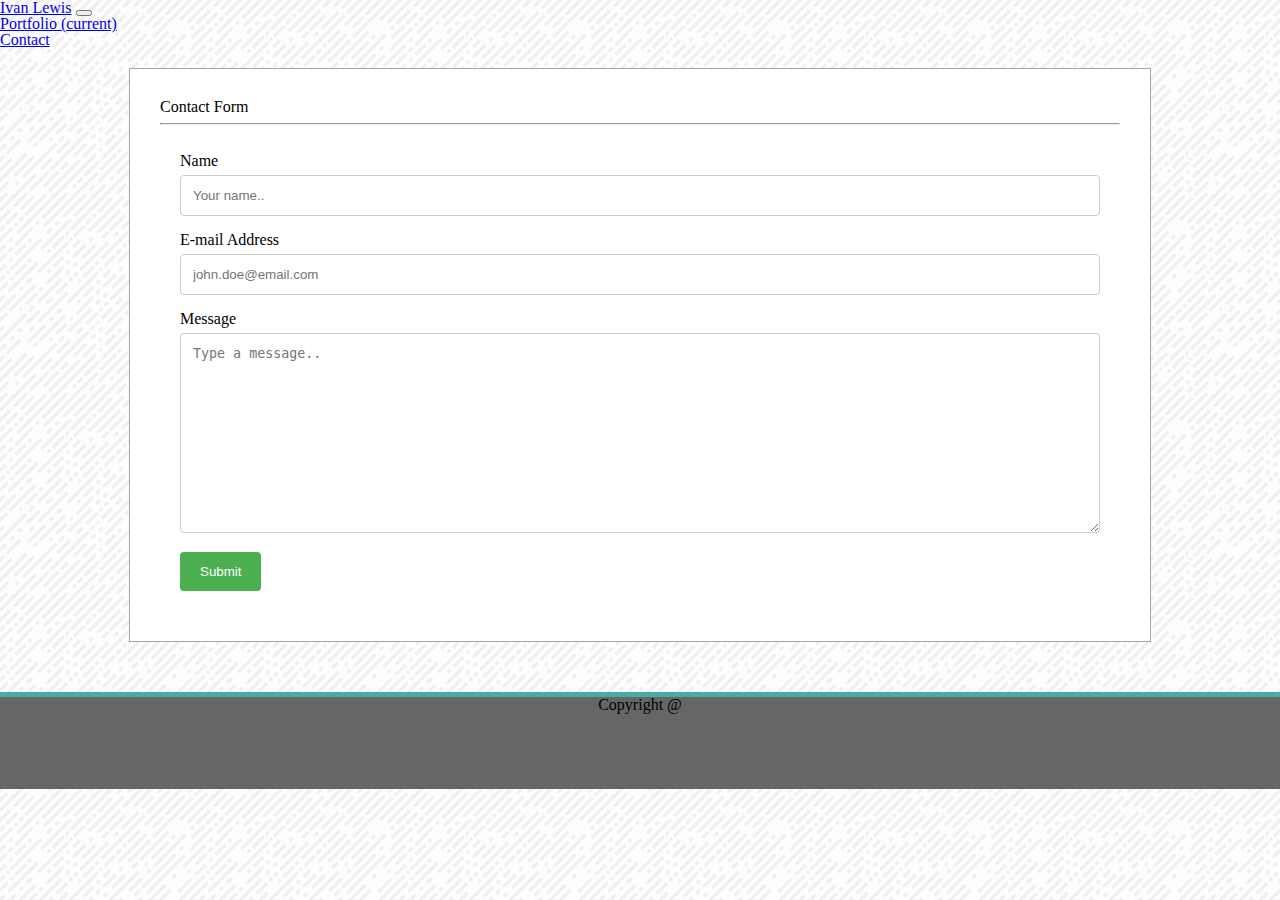
<file: contact.html>
<!doctype html>
<html lang="en">

<head>
    <!-- Required meta tags -->
    <meta charset="utf-8">
    <meta name="viewport" content="width=device-width, initial-scale=1, shrink-to-fit=no">

    <link rel="stylesheet" type="text/css" href="Assets/reset.css">
    <!-- Bootstrap CSS -->
    <link rel="stylesheet" href="https://stackpath.bootstrapcdn.com/bootstrap/4.1.1/css/bootstrap.min.css" integrity="sha384-WskhaSGFgHYWDcbwN70/dfYBj47jz9qbsMId/iRN3ewGhXQFZCSftd1LZCfmhktB"
        crossorigin="anonymous">
    <link rel="stylesheet" type="text/css" href="Assets/styles.css">


    <title>Ivan' Bootstrap</title>
</head>

<body>
    <nav class="navbar navbar-expand-md navbar-dark bg-dark">

        <a class="navbar-brand" href="index.html">Ivan Lewis</a>
        <button class="navbar-toggler" type="button" data-toggle="collapse" data-target="#navbarSupportedContent" aria-controls="navbarSupportedContent"
            aria-expanded="false" aria-label="Toggle navigation">
            <span class="navbar-toggler-icon"></span>
        </button>

        <div class="collapse navbar-collapse" id="navbarSupportedContent">
            <ul class="navbar-nav mr-auto">
                <li class="nav-item active">
                    <a class="nav-link" href="portfolio.html">Portfolio
                        <span class="sr-only">(current)</span>
                    </a>
                </li>
                <li class="nav-item">
                    <a class="nav-link" href="contact.html">Contact</a>
                </li>
            </ul>
        </div>
    </nav>

    <section class="contentarea">
        <h1>Contact Form</h1>
        <hr>
        <div class="container">
            <form action="/action_page.php">
                <label for="name">Name</label>
                <input type="text" id="name" name="name" placeholder="Your name..">

                <label for="email">E-mail Address</label>
                <input type="text" select id="email" name="email" placeholder="john.doe@email.com">

                <label for="message">Message</label>
                <textarea id="message" name="message" placeholder="Type a message.." style="height:200px"></textarea>

                <input type="submit" value="Submit">
            </form>
        </div>
    </section>

    <footer>
            Copyright @
    </footer>


    <!-- Optional JavaScript -->
    <!-- jQuery first, then Popper.js, then Bootstrap JS -->
    <script src="https://code.jquery.com/jquery-3.3.1.slim.min.js" integrity="sha384-q8i/X+965DzO0rT7abK41JStQIAqVgRVzpbzo5smXKp4YfRvH+8abtTE1Pi6jizo"
        crossorigin="anonymous"></script>
    <script src="https://cdnjs.cloudflare.com/ajax/libs/popper.js/1.14.3/umd/popper.min.js" integrity="sha384-ZMP7rVo3mIykV+2+9J3UJ46jBk0WLaUAdn689aCwoqbBJiSnjAK/l8WvCWPIPm49"
        crossorigin="anonymous"></script>
    <script src="https://stackpath.bootstrapcdn.com/bootstrap/4.1.1/js/bootstrap.min.js" integrity="sha384-smHYKdLADwkXOn1EmN1qk/HfnUcbVRZyYmZ4qpPea6sjB/pTJ0euyQp0Mk8ck+5T"
        crossorigin="anonymous"></script>
</body>

</html>
</file>
<file: Assets/styles.css>
body{
    background: url(images/funky-lines.png);
    background-color: #fff;
    width: 100%;
    margin: 0px;
    padding: 0px;
}

.contentarea{
    width: 960px;
    margin: 20px auto;
    padding: 30px;
    background-color: #ffffff;
    border:1px; 
    border-style:solid; 
    border-color:#a7a7a7; 
    overflow: auto;
}

/* Index Page */
img{
    float: left;
    padding: 20;
}

P{
    font-family: 'Arial', 'Helvetica Neue',
    Helvetica, sans-serif;
    font-size: 18px;
    line-height: 34px;
    color: #777;
    margin-right: 10px;
}

/* Portfolio */
.imageContainer {
    width: 273px;
    overflow: auto;
    position: relative;
    float: left;
    margin: 20px 0 20px;
}

  .pageImages {
    float: left;
    height: 177px;
    width: 240px;
    margin-top: 10px;
    margin-right: 25px;
}

.imageContainer h3 {
    font-family: 'Georgia', Times, 'Times New Roman', serif;
    border-bottom: 0;
    text-align: center;
    position: absolute;
    bottom: 20px;
    padding: 10px;
    width: 230px;
    line-height: 30px;
    margin-bottom: 0;
    font-weight: 500;
    font-size: 20px;
    background-color: #4aaaa5;
    color: #ffffff;
}

/* Contact Form */
/* Style inputs with type="text", select elements and textareas */
input[type=text], select, textarea {
    width: 100%; /* Full width */
    padding: 12px; /* Some padding */  
    border: 1px solid #ccc; /* Gray border */
    border-radius: 4px; /* Rounded borders */
    box-sizing: border-box; /* Make sure that padding and width stays in place */
    margin-top: 6px; /* Add a top margin */
    margin-bottom: 16px; /* Bottom margin */
    resize: vertical /* Allow the user to vertically resize the textarea (not horizontally) */
}

/* Style the submit button with a specific background color etc */
input[type=submit] {
    background-color: #4CAF50;
    color: white;
    padding: 12px 20px;
    border: none;
    border-radius: 4px;
    cursor: pointer;
}

/* When moving the mouse over the submit button, add a darker green color */
input[type=submit]:hover {
    background-color: #45a049;
}

/* Add a background color and some padding around the form */
.container {
    border-radius: 5px;
    background-color: #ffffff;
    padding: 20px;
}


footer{
    background-color: #666;
    height: 92px;
    margin: 0 auto;
    width: 100%;
    margin-top: 50px; 
    border-top:5px solid #4aaaa5; 
    text-align: center;
}
</file>
